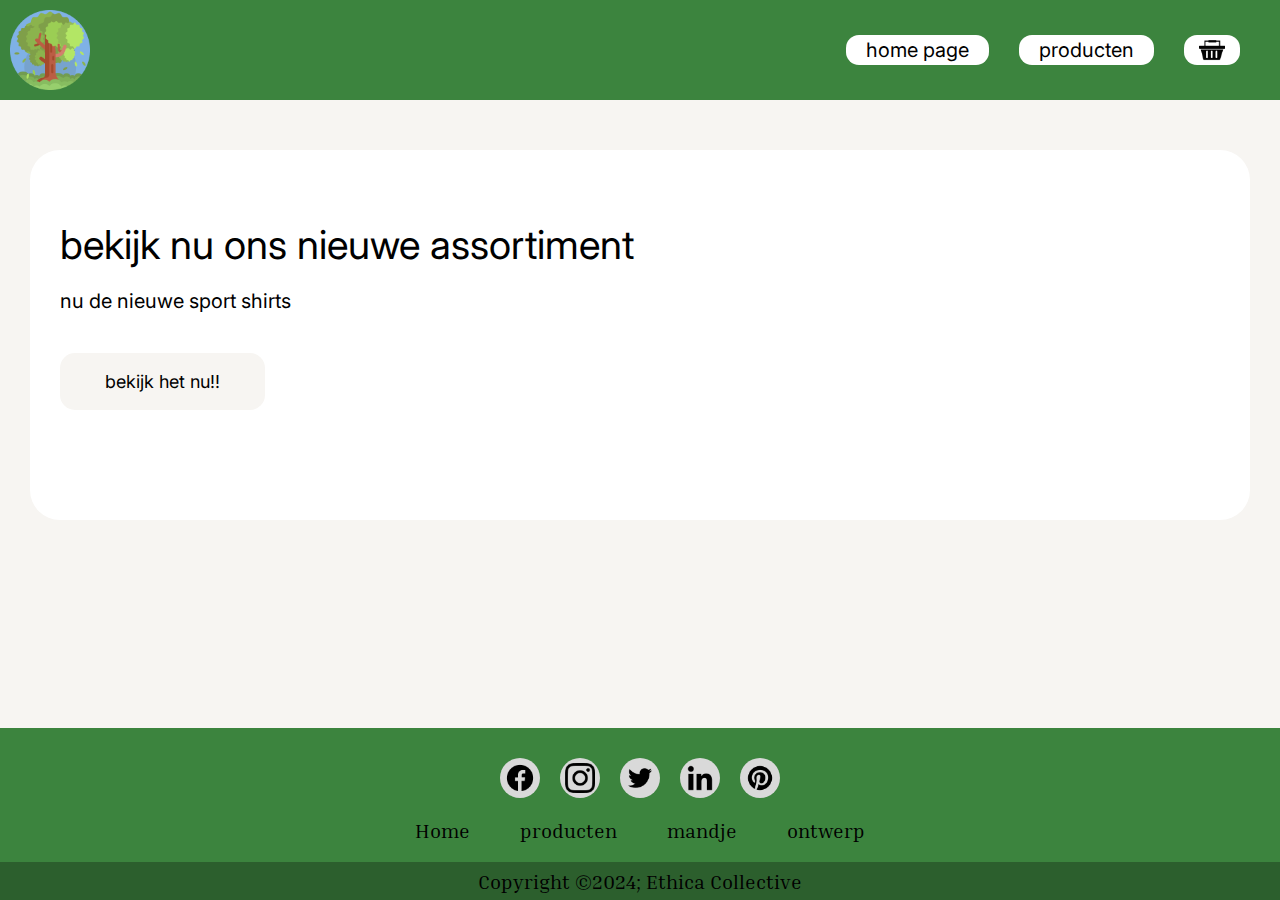
<file: index.html>
<!DOCTYPE html>
<html lang="en">
  <head>
    <meta charset="UTF-8" />
    <meta name="viewport" content="width=device-width, initial-scale=1.0" />
    <link rel="stylesheet" href="css/main.css" />
    <title>Home | Ethica Collective</title>
  </head>
  <body>
    <header>
      <img src="assets/img/logo.png" alt="Ethica Collective" class="logo" />
      <input type="checkbox" id="hamburgerMenu" />
      <label for="hamburgerMenu">
        <img src="assets/img/hamburger.svg" alt="Hamburger" />
      </label>
      <nav>
        <a href="/">home page</a>
        <a href="/products">producten</a>
        <a href="/cart" class="winkelmand">
          <img src="assets/img/winkelmand.png" alt="Winkelmand" />
        </a>
      </nav>
    </header>
    <main>
      <div class="hero">
        <h1>bekijk nu ons nieuwe assortiment</h1>
        <p>nu de nieuwe sport shirts</p>

        <a href="products.html"><button class="cta">bekijk het nu!!</button></a>
      </div>
    </main>
    <footer>
      <div class="socials">
        <a href="https://facebook.com/">
          <img src="assets/img/facebook.png" alt="Facebook" />
        </a>
        <a href="https://instagram.com/">
          <img src="assets/img/instagram.png" alt="Instagram" />
        </a>
        <a href="https://twitter.com/">
          <img src="assets/img/twitter.png" alt="Twitter" />
        </a>
        <a href="https://linkedin.com/">
          <img src="assets/img/linkedin.png" alt="LinedIn" />
        </a>
        <a href="https://pinterest.com/">
          <img src="assets/img/pinterest.png" alt="Pinterest" />
        </a>
      </div>
      <nav>
        <a href="/">Home</a>
        <a href="/products">producten</a>
        <a href="/cart">mandje</a>
        <a
          href="https://www.figma.com/design/lsj4pxshrKsyY91z1sabGB/ethica-colective-site?node-id=0-1&t=7C1zMiLiN7JB7FWc-1"
          >ontwerp</a
        >
      </nav>
      <div class="copyright">Copyright ©2024; Ethica Collective</div>
    </footer>
  </body>
</html>
</file>
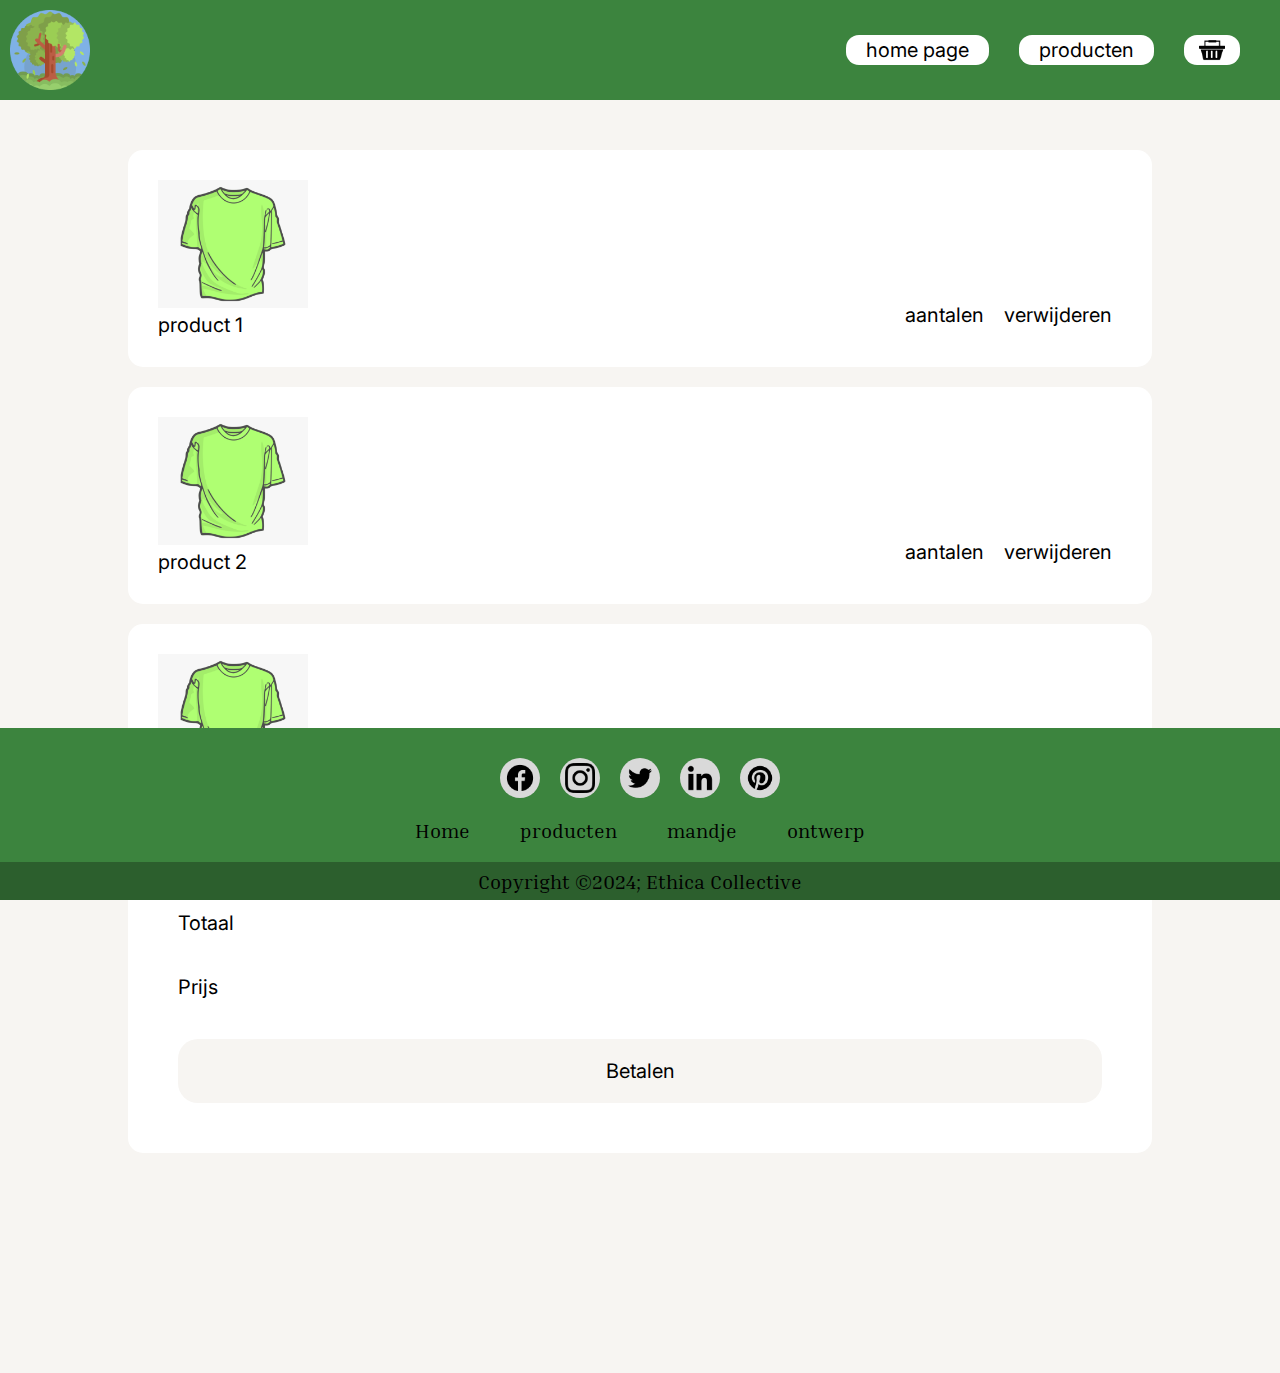
<file: cart.html>
<!DOCTYPE html>
<html lang="en">
  <head>
    <meta charset="UTF-8" />
    <meta name="viewport" content="width=device-width, initial-scale=1.0" />
    <link rel="stylesheet" href="css/main.css" />
    <link rel="stylesheet" href="css/cart.css" />
    <title>Document</title>
  </head>
  <body>
    <header>
      <img src="assets/img/logo.png" alt="Ethica Collective" class="logo" />
      <input type="checkbox" id="hamburgerMenu" />
      <label for="hamburgerMenu">
        <img src="assets/img/hamburger.svg" alt="Hamburger" />
      </label>
      <nav>
        <a href="/">home page</a>
        <a href="/products">producten</a>
        <a href="/cart" class="winkelmand">
          <img src="assets/img/winkelmand.png" alt="Winkelmand" />
        </a>
      </nav>
    </header>
    <main>
      <div class="cart">
        <div class="cart-item">
          <div class="left">
            <img src="assets/img/shirt.png" alt="" />
            <p class="name">product 1</p>
          </div>
          <div class="right">
            <button>aantalen</button>
            <button>verwijderen</button>
          </div>
        </div>
        <div class="cart-item">
          <div class="left">
            <img src="assets/img/shirt.png" alt="" />
            <p class="name">product 2</p>
          </div>
          <div class="right">
            <button>aantalen</button>
            <button>verwijderen</button>
          </div>
        </div>
        <div class="cart-item">
          <div class="left">
            <img src="assets/img/shirt.png" alt="" />
            <p class="name">product 3</p>
          </div>
          <div class="right">
            <button>aantalen</button>
            <button>verwijderen</button>
          </div>
        </div>
        <div class="total">
          <p class="name">Totaal</p>
          <p class="name">Prijs</p>
          <button>Betalen</button>
        </div>
      </div>
    </main>
    <footer>
      <div class="socials">
        <a href="https://facebook.com/">
          <img src="assets/img/facebook.png" alt="Facebook" />
        </a>
        <a href="https://instagram.com/">
          <img src="assets/img/instagram.png" alt="Instagram" />
        </a>
        <a href="https://twitter.com/">
          <img src="assets/img/twitter.png" alt="Twitter" />
        </a>
        <a href="https://linkedin.com/">
          <img src="assets/img/linkedin.png" alt="LinedIn" />
        </a>
        <a href="https://pinterest.com/">
          <img src="assets/img/pinterest.png" alt="Pinterest" />
        </a>
      </div>
      <nav>
        <a href="/">Home</a>
        <a href="/products">producten</a>
        <a href="/cart">mandje</a>
        <a
          href="https://www.figma.com/design/lsj4pxshrKsyY91z1sabGB/ethica-colective-site?node-id=0-1&t=7C1zMiLiN7JB7FWc-1"
          >ontwerp</a
        >
      </nav>
      <div class="copyright">Copyright ©2024; Ethica Collective</div>
    </footer>
  </body>
</html>
</file>
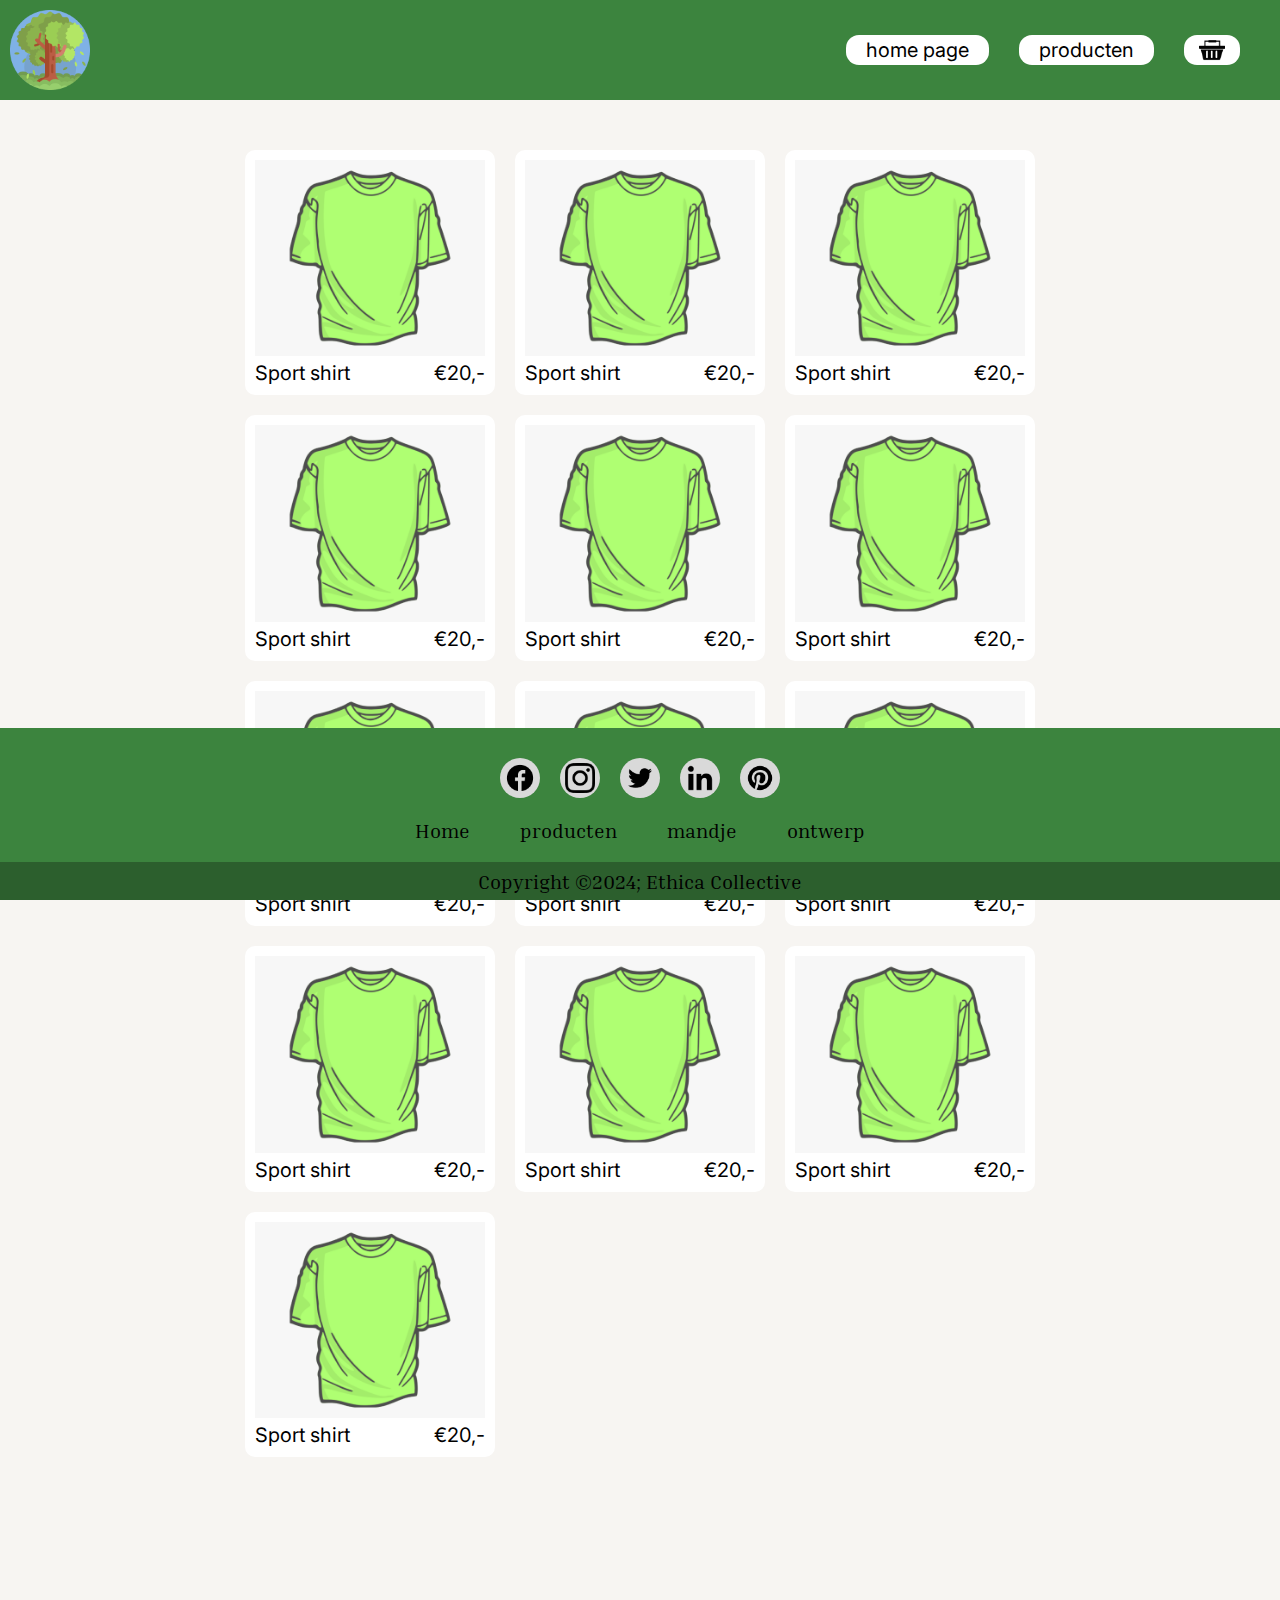
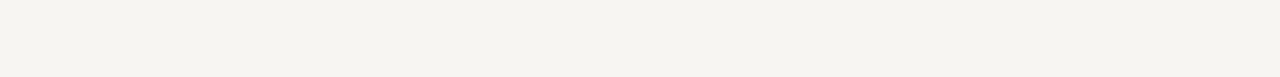
<file: products.html>
<!DOCTYPE html>
<html lang="en">
  <head>
    <meta charset="UTF-8" />
    <meta name="viewport" content="width=device-width, initial-scale=1.0" />
    <link rel="stylesheet" href="css/main.css" />
    <link rel="stylesheet" href="css/products.css" />
    <title>Products | Ethica Collective</title>
  </head>
  <body>
    <header>
      <img src="assets/img/logo.png" alt="Ethica Collective" class="logo" />
      <input type="checkbox" id="hamburgerMenu" />
      <label for="hamburgerMenu">
        <img src="assets/img/hamburger.svg" alt="Hamburger" />
      </label>
      <nav>
        <a href="/">home page</a>
        <a href="/products">producten</a>
        <a href="/cart" class="winkelmand">
          <img src="assets/img/winkelmand.png" alt="Winkelmand" />
        </a>
      </nav>
    </header>
    <main>
      <div class="products">
        <div class="product">
          <img src="assets/img/shirt.png" alt="" />
          <p>
            <span class="name">Sport shirt</span>
            <span class="price">€20,-</span>
          </p>
        </div>
        <div class="product">
          <img src="assets/img/shirt.png" alt="" />
          <p>
            <span class="name">Sport shirt</span>
            <span class="price">€20,-</span>
          </p>
        </div>
        <div class="product">
          <img src="assets/img/shirt.png" alt="" />
          <p>
            <span class="name">Sport shirt</span>
            <span class="price">€20,-</span>
          </p>
        </div>
        <div class="product">
          <img src="assets/img/shirt.png" alt="" />
          <p>
            <span class="name">Sport shirt</span>
            <span class="price">€20,-</span>
          </p>
        </div>
        <div class="product">
          <img src="assets/img/shirt.png" alt="" />
          <p>
            <span class="name">Sport shirt</span>
            <span class="price">€20,-</span>
          </p>
        </div>
        <div class="product">
          <img src="assets/img/shirt.png" alt="" />
          <p>
            <span class="name">Sport shirt</span>
            <span class="price">€20,-</span>
          </p>
        </div>
        <div class="product">
          <img src="assets/img/shirt.png" alt="" />
          <p>
            <span class="name">Sport shirt</span>
            <span class="price">€20,-</span>
          </p>
        </div>
        <div class="product">
          <img src="assets/img/shirt.png" alt="" />
          <p>
            <span class="name">Sport shirt</span>
            <span class="price">€20,-</span>
          </p>
        </div>
        <div class="product">
          <img src="assets/img/shirt.png" alt="" />
          <p>
            <span class="name">Sport shirt</span>
            <span class="price">€20,-</span>
          </p>
        </div>
        <div class="product">
          <img src="assets/img/shirt.png" alt="" />
          <p>
            <span class="name">Sport shirt</span>
            <span class="price">€20,-</span>
          </p>
        </div>
        <div class="product">
          <img src="assets/img/shirt.png" alt="" />
          <p>
            <span class="name">Sport shirt</span>
            <span class="price">€20,-</span>
          </p>
        </div>
        <div class="product">
          <img src="assets/img/shirt.png" alt="" />
          <p>
            <span class="name">Sport shirt</span>
            <span class="price">€20,-</span>
          </p>
        </div>
        <div class="product">
          <img src="assets/img/shirt.png" alt="" />
          <p>
            <span class="name">Sport shirt</span>
            <span class="price">€20,-</span>
          </p>
        </div>
      </div>
    </main>
    <footer>
      <div class="socials">
        <a href="https://facebook.com/">
          <img src="assets/img/facebook.png" alt="Facebook" />
        </a>
        <a href="https://instagram.com/">
          <img src="assets/img/instagram.png" alt="Instagram" />
        </a>
        <a href="https://twitter.com/">
          <img src="assets/img/twitter.png" alt="Twitter" />
        </a>
        <a href="https://linkedin.com/">
          <img src="assets/img/linkedin.png" alt="LinedIn" />
        </a>
        <a href="https://pinterest.com/">
          <img src="assets/img/pinterest.png" alt="Pinterest" />
        </a>
      </div>
      <nav>
        <a href="/">Home</a>
        <a href="/products">producten</a>
        <a href="/cart">mandje</a>
        <a
          href="https://www.figma.com/design/lsj4pxshrKsyY91z1sabGB/ethica-colective-site?node-id=0-1&t=7C1zMiLiN7JB7FWc-1"
          >ontwerp</a
        >
      </nav>
      <div class="copyright">Copyright ©2024; Ethica Collective</div>
    </footer>
  </body>
</html>
</file>
<file: css/main.css>
@import url("https://fonts.googleapis.com/css2?family=Inter:ital,opsz,wght@0,14..32,100..900;1,14..32,100..900&display=swap");
@import url("https://fonts.googleapis.com/css2?family=Inria+Serif:ital,wght@0,300;0,400;0,700;1,300;1,400;1,700&display=swap");

* {
  margin: 0;
  padding: 0;
  box-sizing: border-box;
  font-family: inherit;
  font-size: inherit;
}

body {
  background-color: #f7f5f2;
  height: 100%;
  font-family: "Inter";
  font-size: 20px;
}

header {
  background-color: #3c843e;
  width: 100%;
  display: flex;
  align-items: center;
  justify-content: space-between;
  padding: 10px;
}

header nav {
  display: flex;
  align-items: center;
  gap: 30px;
  margin-right: 30px;
}

header nav a {
  border-radius: 13px;
  height: 30px;
  background-color: #fff;
  padding: 0 20px;
  line-height: 30px;
  text-decoration: none;
}

header nav img {
  height: 26px;
  margin-top: 2px;
}

header nav a {
  text-decoration: none;
  color: black;
}

header nav a:has(img) {
  padding: 0 15px;
}

header img.logo {
  height: 80px;
}
.hero {
  background-color: white;
  padding: 70px 30px;
  border-radius: 30px;
}

.hero h1 {
  font-weight: normal;
  margin-bottom: 20px;
  font-size: 40px;
}

.hero button.cta {
  padding: 18px 45px;
  background-color: #f7f5f2;
  border-radius: 15px;
  border: none;
  font-size: 18px;
  margin-top: 40px;
  margin-bottom: 40px;
}
footer {
  background-color: #3c843e;
  display: flex;
  align-items: center;
  justify-content: center;
  flex-direction: column;
  position: Fixed;
  bottom: 0;
  left: 0;
  width: 100%;
  font-family: "Inria Serif";
  padding-top: 30px;
}

.copyright {
  background-color: #2c5f2d;
  width: 100%;
  text-align: center;
  padding: 7px 0;
}

footer nav {
  padding: 20px 0;
  display: flex;
  align-items: center;
  gap: 50px;
}
footer a {
  text-decoration: none;
  color: black;
}

footer div.socials {
  display: flex;
  align-items: center;
  gap: 20px;
}
footer div.socials a {
  display: block;
  width: 40px;
  height: 40px;
  border-radius: 20px;
  background-color: #d9d9d9;
  display: flex;
  align-items: center;
  justify-content: center;
}

footer div.socials a img {
  height: 30px;
}

main {
  padding: 50px 30px;
  padding-bottom: 220px;
}

header label[for="hamburgerMenu"],
header input#hamburgerMenu {
  display: none;
}

@media screen and (max-width: 660px) {
  header label[for="hamburgerMenu"] {
    display: block;
  }

  header nav {
    position: fixed;
    top: 100px;
    right: 0;
    background-color: #8de490;
    height: 100%;
    flex-direction: column;
    padding: 40px 20px;
    margin-right: 0;
    width: 250px;
    z-index: 1000;
    height: calc(100% - 100px);
    translate: 250px 0;
    transition: translate 0.3s;
  }

  header {
    padding-right: 40px;
  }

  header:has(input#hamburgerMenu:checked) nav {
    translate: 0;
  }
}
</file>
<file: css/cart.css>
div.cart {
  width: 80vw;
  margin: 0 auto;
}

div.cart div.cart-item {
  padding: 30px;
  margin-bottom: 20px;
  background-color: #fff;
  border-radius: 15px;
  display: Flex;
  align-items: end;
  justify-content: space-between;
}

div.cart div.cart-item img {
  height: 128px;
}

div.cart div.cart-item div.right {
  padding: 10px;
  display: flex;
  gap: 20px;
}

div.cart div.cart-item div.right button {
  margin: 0;
  padding: 0;
  background-color: transparent;
  border: none;
}

div.cart div.total {
  background-color: #fff;
  padding: 50px;
  border-radius: 15px;
}

div.cart div.total p {
  margin-bottom: 40px;
}

div.cart div.total button {
  width: 100%;
  background-color: #f7f5f2;
  border: none;
  padding: 20px 0;
  border-radius: 20px;
}

@media screen and (max-width: 660px) {
  div.cart {
    margin: 0;
    width: 100%;
  }

  div.cart div.cart-item {
    /* flex-direction: column; */
    align-items: start;
    width: 100%;
  }
}
</file>
<file: css/products.css>
div.products {
  display: grid;
  gap: 20px;
  grid-template-columns: repeat(auto-fit, 250px);
  width: 80vw;
  margin: 0 auto;
  justify-content: center;
}

div.products > div.product {
  padding: 10px;
  border-radius: 10px;
  background-color: #fff;
}

div.products > div.product img {
  width: 100%;
}

div.products > div.product > p {
  display: flex;
  justify-content: space-between;
}
</file>
